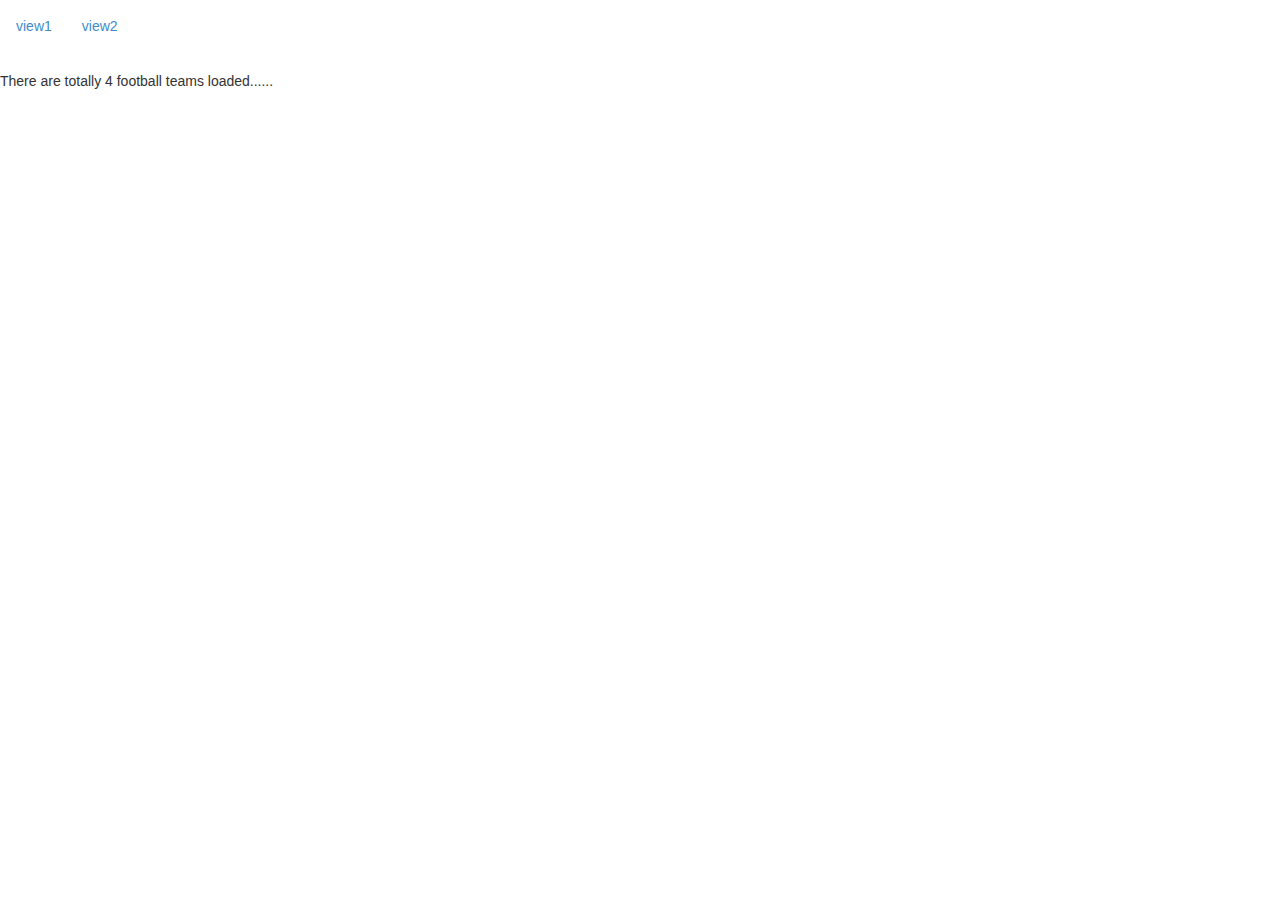
<file: index.html>
<!doctype html>
<html lang="en">
<head>
  <meta charset="utf-8">
  <title>AngularJS + RequireJS App Sample</title>
  <link rel="stylesheet" href="css/app.css">
</head>
<body>
  <div class="navbar">
    <ul class="nav navbar-nav">
      <li><a href="#/view1">view1</a></li>
      <li><a href="#/view2">view2</a></li>
    </ul>
  </div>

  <div data-ng-view></div>

  <script src="lib/requirejs/require.js" data-main="js/main.js"></script>
</body>
</html>
</file>
